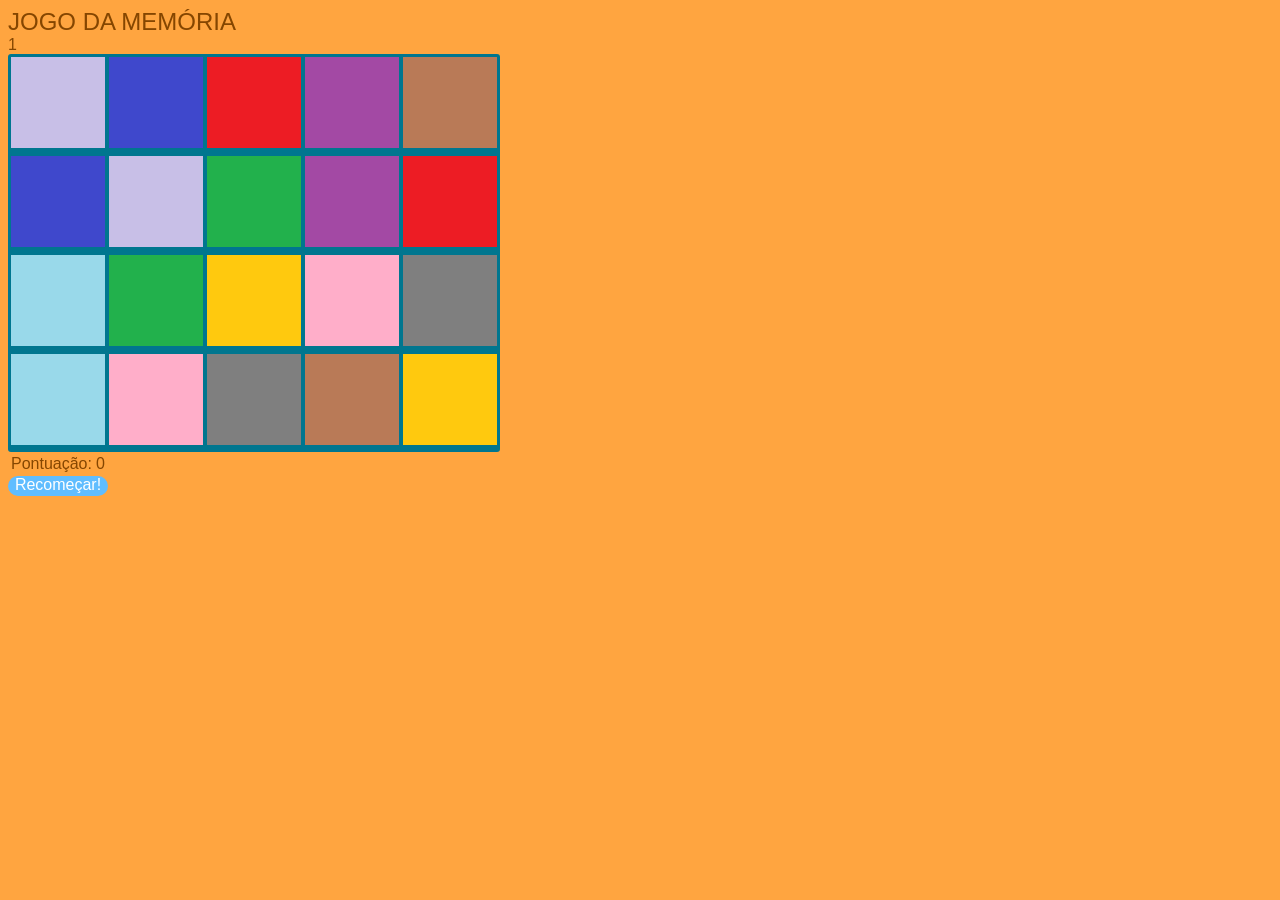
<file: index.html>
<!DOCTYPE html>
<html>
<head>
<meta charset="UTF-8">
<link rel="stylesheet" href="layout.css"/>
<script type="text/javascript" src="game.js"></script>
<title>JOGO DA MEM&Oacute;RIA</title>
</head>
<body id="main" onload="show_images()">
<div id="title">JOGO DA MEM&Oacute;RIA</div>
<div id="counter_show">2</div>
<script>
update_table();
</script>
<div id="score_table">
	<table>
		<tr>
			<td>Pontua&ccedil;&atilde;o:</td>
			<td id="score">0</td>
		</tr>
	</table>
</div>
<div id="restart_button" onclick="location.reload()">Recome&ccedil;ar!</div>
</body>
</html>
</file>
<file: layout.css>
img {
	width: 100%;
	height: 100%;
}
#main {
	font-family: impact, arial, helvetica, sans-serif;
	background: #FFA540;
	color: #854600;
	cursor: default;
}
#title {
	font-size: 150%;
}
#cards_table {
	width: 500 100%;
	height: 500 100%;
	background: #00768F;
	cursor: crosshair;
	border-radius: 3px;
}
#restart_button {
	width: 100px;
	height: 20px;
	background: #60BDFF;
	color: #FFFFFF;
	cursor:crosshair;
	border-radius: 10px;
	text-align: center;
}
#restart_button:hover {
	background: #75CEFF;
}
</file>
